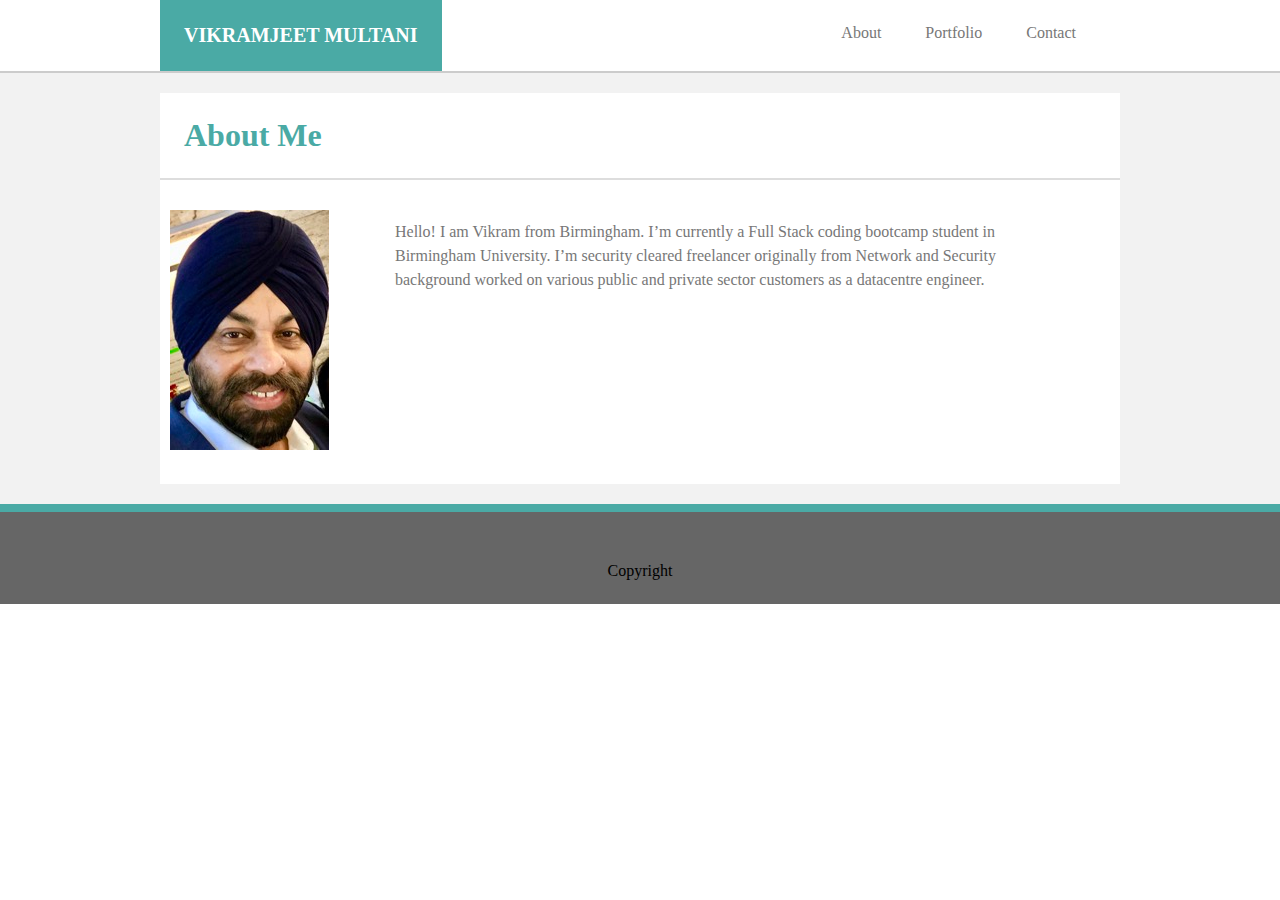
<file: index.html>
<!DOCTYPE html>
<html lang="en">
  <head>
    <meta charset="UTF-8" />
    <meta name="viewport" content="width=device-width, initial-scale=1.0" />
    <meta http-equiv="X-UA-Compatible" content="ie=edge" />
    <title>Document</title>
    <link rel="stylesheet" href="assets/css/index.css" />
  </head>
  <body>
    <header>
      <div class="container">
        <div class="logo">Vikramjeet Multani</div>
        <nav>
          <ul class="nav-links">
            <li><a href="index.html">About</a></li>
            <li><a href="portfolio.html">Portfolio</a></li>
            <li><a href="contact.html">Contact</a></li>
          </ul>
        </nav>
      </div>
    </header>
    <div class="content">
      <div class="container">
        <div class="about">
          <h1>About Me</h1>
        </div>
        <div class="me">
          <img src="assets/images/Vikram-1.jpg" alt="Vikram's-Photo" />
        </div>
        <p>
          Hello! I am Vikram from Birmingham. I’m currently a Full Stack coding
          bootcamp student in Birmingham University. I’m security cleared
          freelancer originally from Network and Security background worked on
          various public and private sector customers as a datacentre engineer.
        </p>
      </div>
    </div>

    <footer>Copyright</footer>
  </body>
</html>
</file>
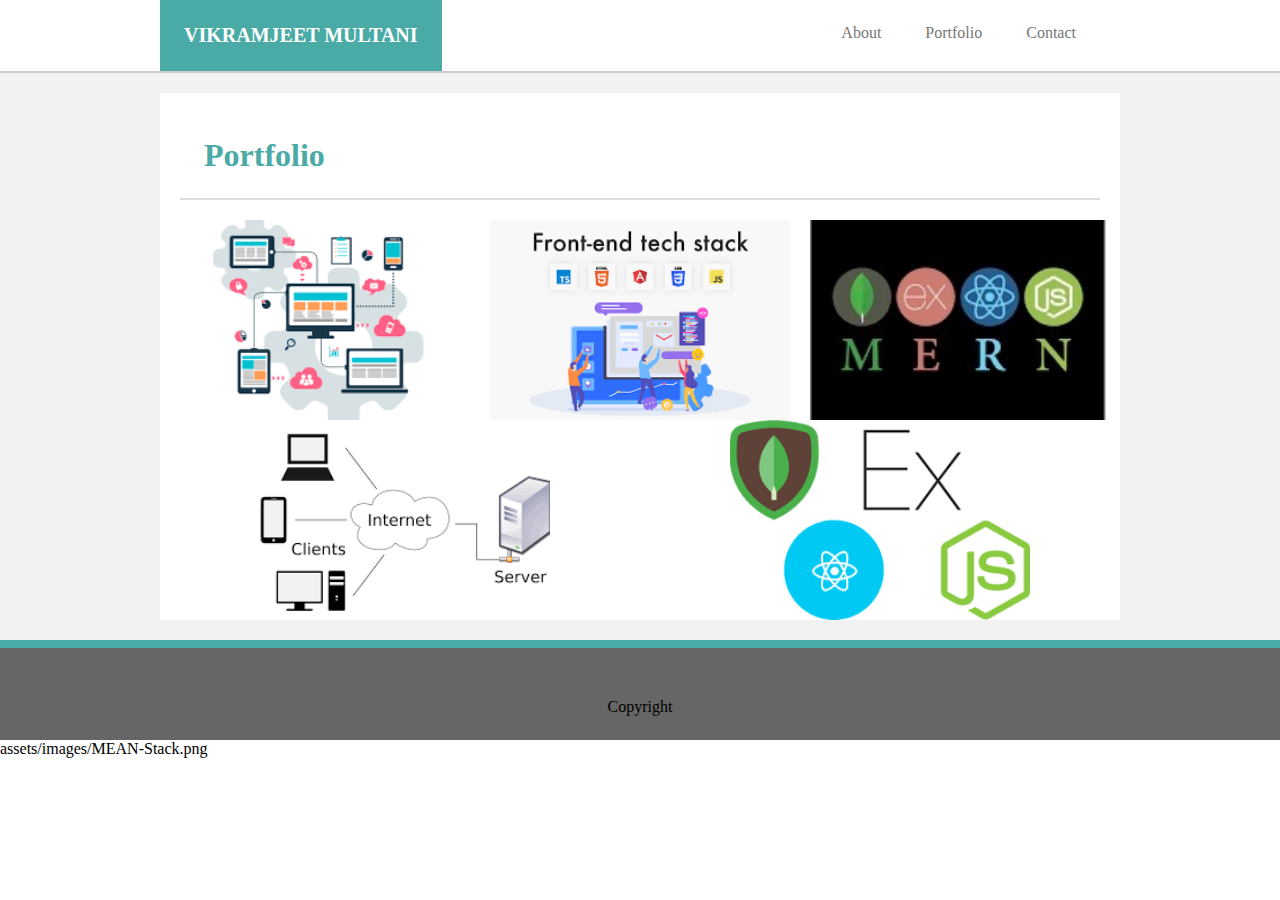
<file: portfolio.html>
<!DOCTYPE html>
<html lang="en">
  <head>
    <meta charset="UTF-8" />
    <meta name="viewport" content="width=device-width, initial-scale=1.0" />
    <meta http-equiv="X-UA-Compatible" content="ie=edge" />
    <title>portfolio-gallery</title>
    <link rel="stylesheet" href="assets/css/portfolio.css" />
  </head>

  <body>
      <header>
        <div class="container">
          <div class="logo"> Vikramjeet Multani</div>
            <ul class="nav-links">
              <li><a href="index.html">About</a></li>
              <li><a href="portfolio.html">Portfolio</a></li>
              <li><a href="contact.html">Contact</a></li>
            </ul>
          </nav>
        </div>
      </header>


      <div class="portfolio">
        <div class="portfolio-container">
          <div class="portfolio-h1">
            <h1>Portfolio</h1>
          </div>

            <div class="frame">
              <img src="assets/images/Back-End.png" alt="img1" />
            </div>
            <div class="frame">
              <img src="assets/images/Front-End.png" alt="img2" />
            </div>
            <div class="frame">
              <img src="assets/images/MERN-Stack.jpeg" alt="img3" />
            </div>
            <div class="frame">
              <img src="assets/images/Client-Server.png" alt="img4" />
            </div>
            <div class="frame">
              <img src="assets/images/MEAN-Stack.png " alt="img5" />
            </div>

      </div>
    </div>

    <footer>Copyright</footer>
  </body>
</html>


assets/images/MEAN-Stack.png
</file>
<file: assets/css/index.css>
* {
  margin: 0;
  padding: 0;
  box-sizing: border-box;
}

li,
a {
  font-family: "Times New Roman", sans-serif;
  font-size: 16px;
  font-weight: 500;
  text-decoration: none;
  color: white;
}

header {
  background-color: #fff;
  border-bottom: 2px solid #cccccc;
}
.container {
  width: 960px;
  margin: 0 auto;
  display: flex;
  flex-wrap: wrap;
  justify-content: flex-end;
  flex-direction: row;
  align-items: flex-start;
  flex: 1;
  background-color: #ffffff;
}
.logo {
  height: inherit;
  cursor: pointer;
  background-color: #4aaaa5;
  color: #fff;
  font-size: 20px;
  font-weight: bold;
  text-transform: uppercase;
  margin-right: auto;
  padding: 24px 24px;
  font-family: "Times New Roman", sans-serif;
}

.nav-links {
  padding: 24px 24px;
  list-style: none;
}
.nav-links li {
  display: inline-block;
  padding: 0px 20px;
}

.nav-links li a {
  color: #777777;
  transition: all 0.3 ease 0s;
}

.nav-links li a:hover {
  color: #4aaaa5;
}

.content {
  background-color: #f2f2f2;
  width: 100%;
  padding: 20px 0 20px 0;
}
.about {
  padding: 24px 24px;
  flex-basis: 100%;
  color: #4aaaa5;
  border-bottom: 2px solid #dddddd;
  font-family: "Times New Roman", sans-serif;
}

.container .me {
  margin: 30px 10px;
  flex: 1;
  object-fit: contain;
}

p {
  flex: 3;
  padding: 10px;
  margin-top: 30px;
  margin-right: 100px;
  margin-bottom: 7%;
  line-height: 1.5;
  color: #777777;
}
footer {
  background-color: #666666;
  flex-basis: 100%;
  height: 100px;
  text-align: center;
  padding-top: 50px;
  border-top: 8px solid #4aaaa5;
}
</file>
<file: assets/css/portfolio.css>
* {
  margin: 0;
  padding: 0;
  box-sizing: border-box;
}

li,
a {
  font-family: "Times New Roman", Times, serif;
  font-size: 16px;
  font-weight: 500;
  text-decoration: none;
  color: white;
}

header {
  background-color: #fff;
  border-bottom: 2px solid #cccccc;
}
.container {
  width: 960px;
  margin: 0 auto;
  display: flex;
  flex-wrap: wrap;
  justify-content: flex-end;
  flex-direction: row;
  align-items: flex-start;
  flex: 1;
  background-color: #fff;
}
.logo {
  height: inherit;
  cursor: pointer;
  background-color: #4aaaa5;
  color: #fff;
  font-size: 20px;
  font-weight: bold;
  text-transform: uppercase;
  margin-right: auto;
  padding: 24px 24px;
  font-family: "Times New Roman", Times, serif;
}

.nav-links {
  padding: 24px 24px;
  list-style: none;
}
.nav-links li {
  display: inline-block;
  padding: 0px 20px;
}

.nav-links li a {
  color: #777777;
  transition: all 0.3 ease 0s;
}

.nav-links li a:hover {
  color: #4aaaa5;
}

.portfolio {
  background-color: #f2f2f2;
  padding: 20px;
}

.portfolio-container {
  width: 960px;
  margin: 0 auto;
  display: flex;
  flex-wrap: wrap;
  justify-content: space-around;
  background-color: #ffffff;
}
.portfolio-h1 {
  padding: 24px 24px;
  flex-basis: 100%;
  color: #4aaaa5;
  border-bottom: 2px solid #dddddd;
  margin: 20px;
  font-family: "Times New Roman", Times, serif;
}

.frame {
  width: 300px;
  height: 200px;
  object-fit: cover;
}
.portfolio-container > div > img {
  width: 300px;
  height: 200px;
  object-fit: cover;
}
footer {
  background-color: #666666;
  flex-basis: 100%;
  height: 100px;
  text-align: center;
  padding-top: 50px;
  border-top: 8px solid #4aaaa5;
}
</file>
